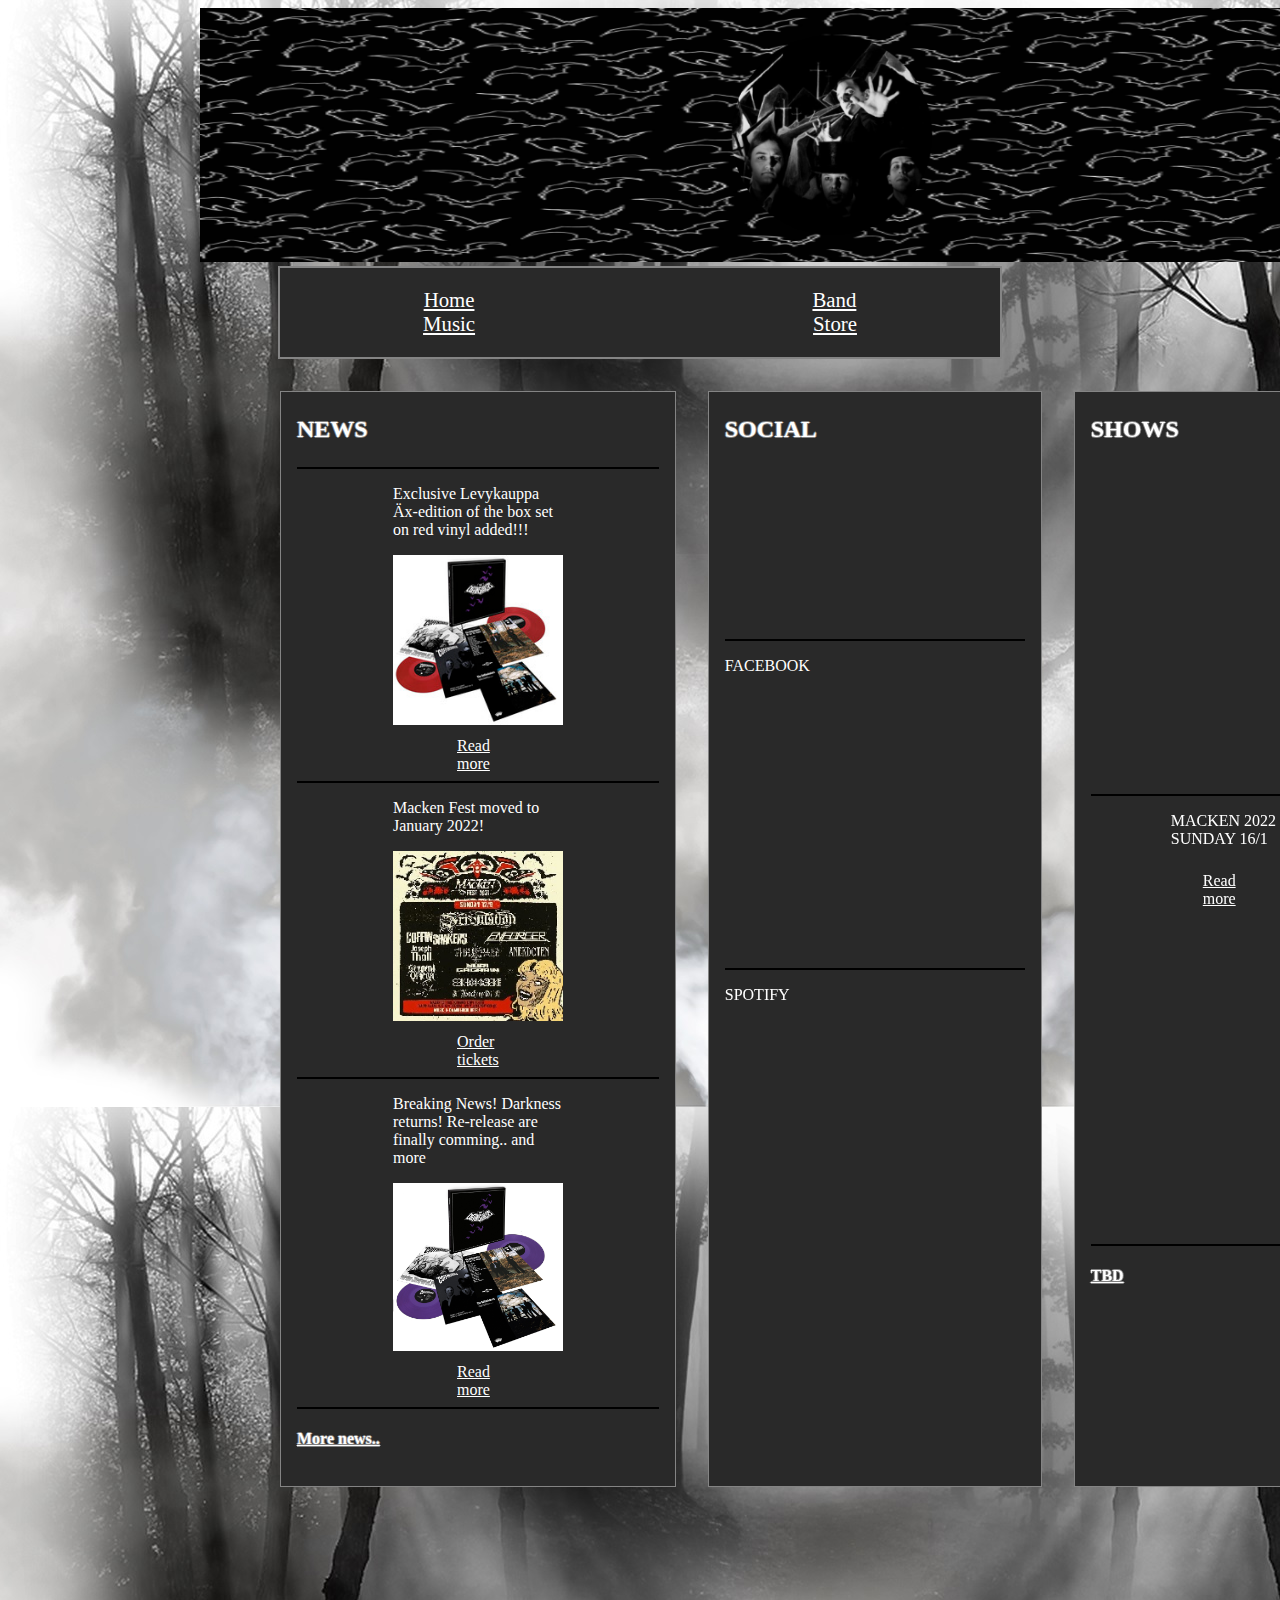
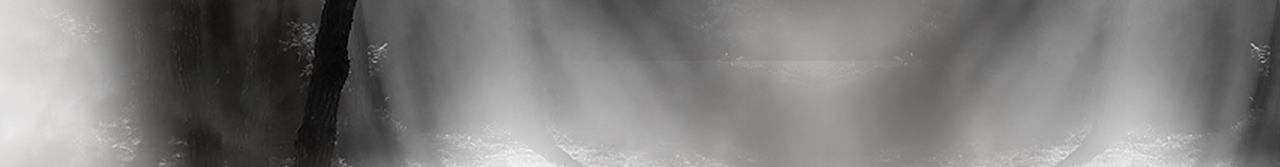
<file: index.html>
<!DOCTYPE html>
<html lang="en">
<head>
    <meta charset="UTF-8">
    <meta http-equiv="X-UA-Compatible" content="IE=edge">
    <meta name="viewport" content="width=device-width, initial-scale=1.0">
    <title>The Coffinshakers</title>
    <link rel="stylesheet" href="body_home.css">
</head>
<body>


    <section>

         <img class="header_picture" src="Index pictures/Header index.png" alt="logo" />     

         <nav id="navbar"> 
                <a class="navbar__headline" href="../index.html">Home</a>   
                <a class="navbar__headline" href="../band/band.html">Band</a>
                <a class="navbar__headline" href="../music/music.html">Music</a>
                <a class="navbar__headline" href="../store/store.html">Store</a>
        </nav>
        

        

          

    </section>

<section id="home_all_tabs">


<section id=news_home_tab>

    <img>

    <h3 class="tab_names">NEWS</h3>

    <span class="line_news"></span>

    <article class="news_new_merch" >
        
        <p>Exclusive Levykauppa Äx-edition of the box set on red vinyl added!!!</p>
        <a href="store/store.html"><img src="Index pictures/The curse of the coffinshakers.jpg"></a>
        <div class="news_new_merch_picturetext">
        <a href="store/store.html"><span>Read more<span</></a>
        </div>

    </article>

    <span class="line_news"></span>

    <article class="news_info_festival">

        <p>Macken Fest moved to January 2022!</p>
        <a href="store/store.html"><img src="Index pictures/Macken_poster.jpg"></a>
        <div class="news_new_merch_picturetext">
        <a href="store/store.html"><span>Order tickets<span</></a>
        </div>

        

    </article>
    
    <span class="line_news"></span>

    <article class="news_breaking_news"> 

        <p>Breaking News! Darkness returns! Re-release are finally comming.. and more</p>
        <a href="store/store.html"><img src="Index pictures/The Curse Of The Coffinshakers 1996-2016.jpg"></a>
        <div class="news_new_merch_picturetext">
        <a href="store/store.html"><span>Read more<span</></a>
        </div>


    </article>

    <span class="line_news"></span>

    <section class="more_news">

        <a href="index.html"><h4>More news..</h4></a>



    </section>

</section>



    


<section id="social_home_tab">

    <h3 class="tab_names_social">SOCIAL</h3>

    <span class="line_news"></span>

     <section class=facebook_tab>
         <p>FACEBOOK</p>
         <iframe src="https://www.facebook.com/plugins/page.php?href=https%3A%2F%2Fwww.facebook.com%2Fcoffinshakers&tabs&width=300&height=100&small_header=true&adapt_container_width=false&hide_cover=false&show_facepile=false&appId=117243828300285" width="300" height="100" style="border:none;overflow:hidden" scrolling="no" frameborder="0" allowfullscreen="true" allow="autoplay; clipboard-write; encrypted-media; picture-in-picture; web-share"></iframe>     
     </section>

     <span class="line_news"></span>


     <section class=spotify_tab>
         <p>SPOTIFY</p>

        <iframe src="https://open.spotify.com/embed/album/3rBvmnNixFNedOkrQLKzqr" width="100%" height="360" frameBorder="0" allowfullscreen="" allow="autoplay; clipboard-write; encrypted-media; fullscreen; picture-in-picture"></iframe>

     </section>

                


</section>



    <section id=shows_home_tab>

        <h3 class="tab_names">SHOWS</h3>

        <span class="line_news"></span>

        <article class="show_one_macken">
        
        <span class="line_news"></span>

<section class="shows_news_tab">
    
            <p>MACKEN 2022 - SUNDAY 16/1

            </section>
        <div class="news_new_merch_picturetext">
        <a href="store/store.html"><span>Read more<span</></a>
        </div>

        </article>

        <span class="line_news"></span>

        <section class="more_shows">
            <a href="index.html"><h4>TBD</h4></a>



        </section>



    </section>


</section>








    

        
</body>
</html>
</file>
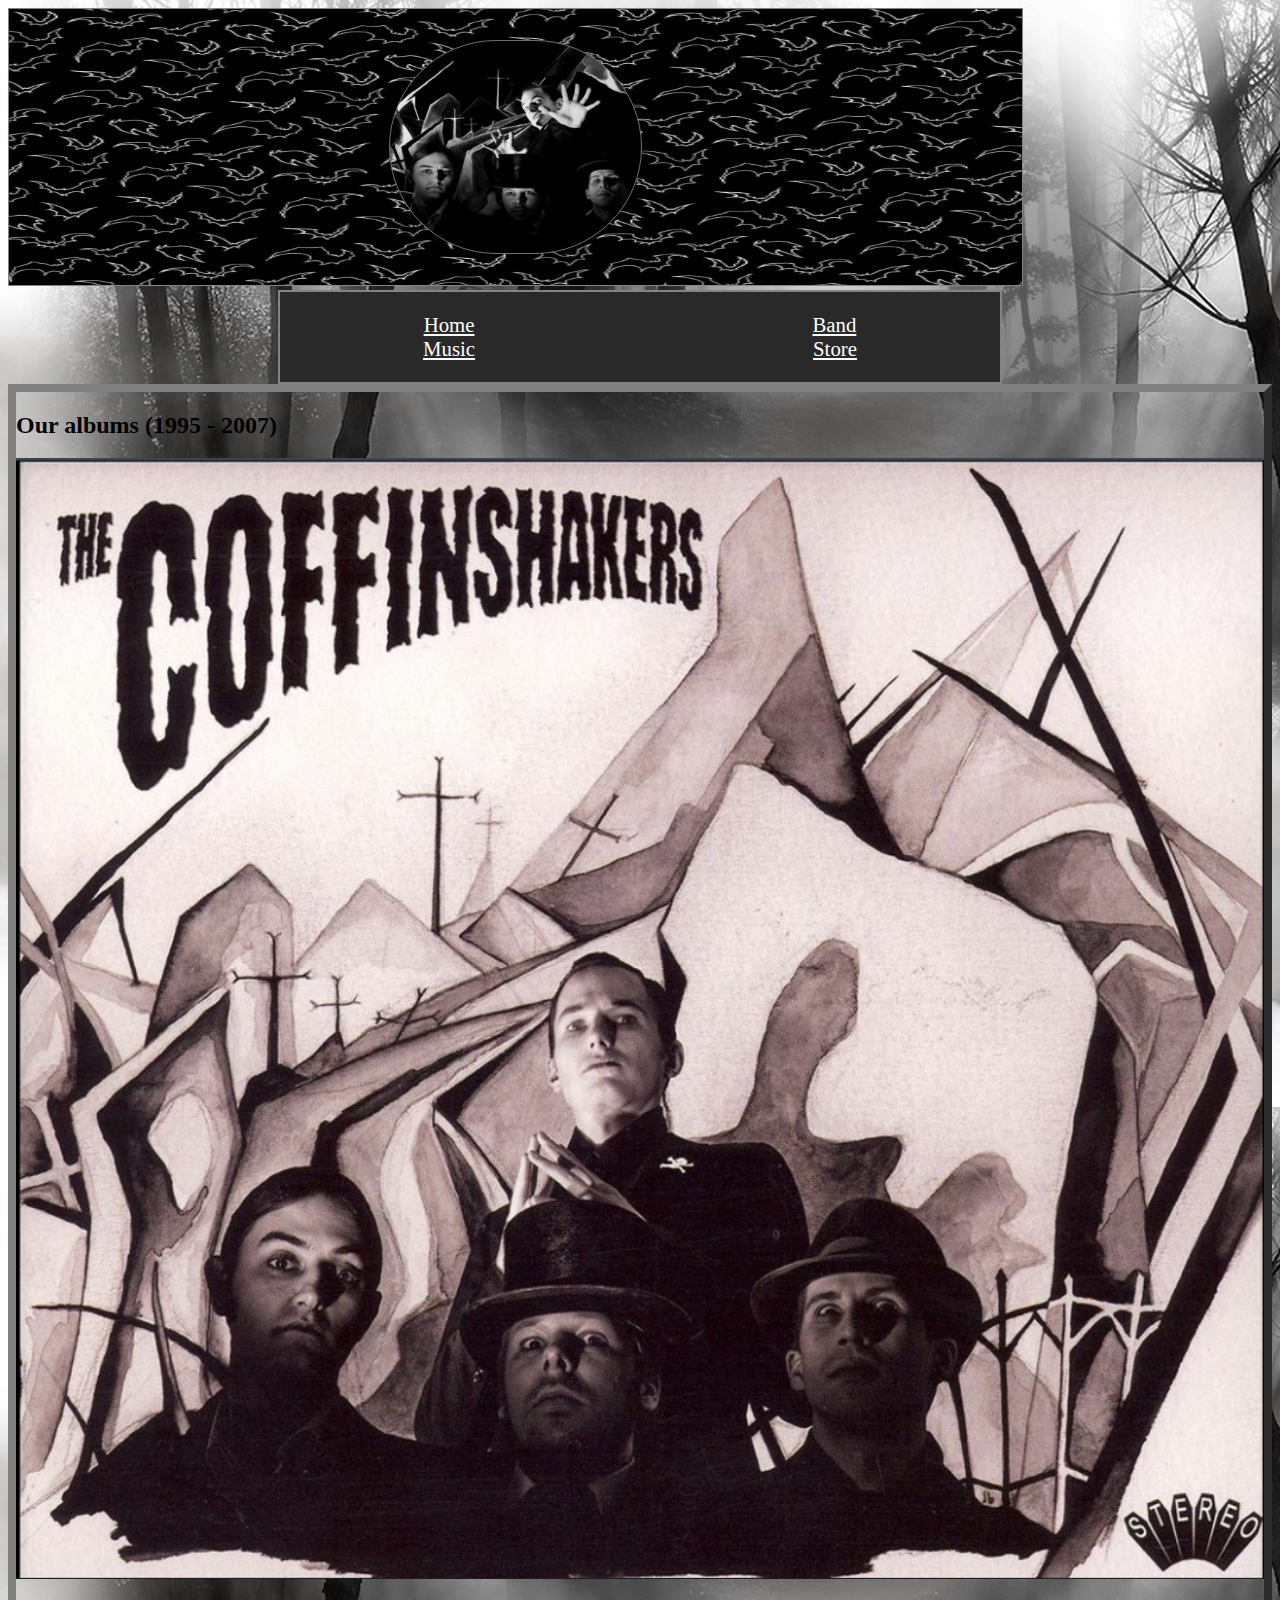
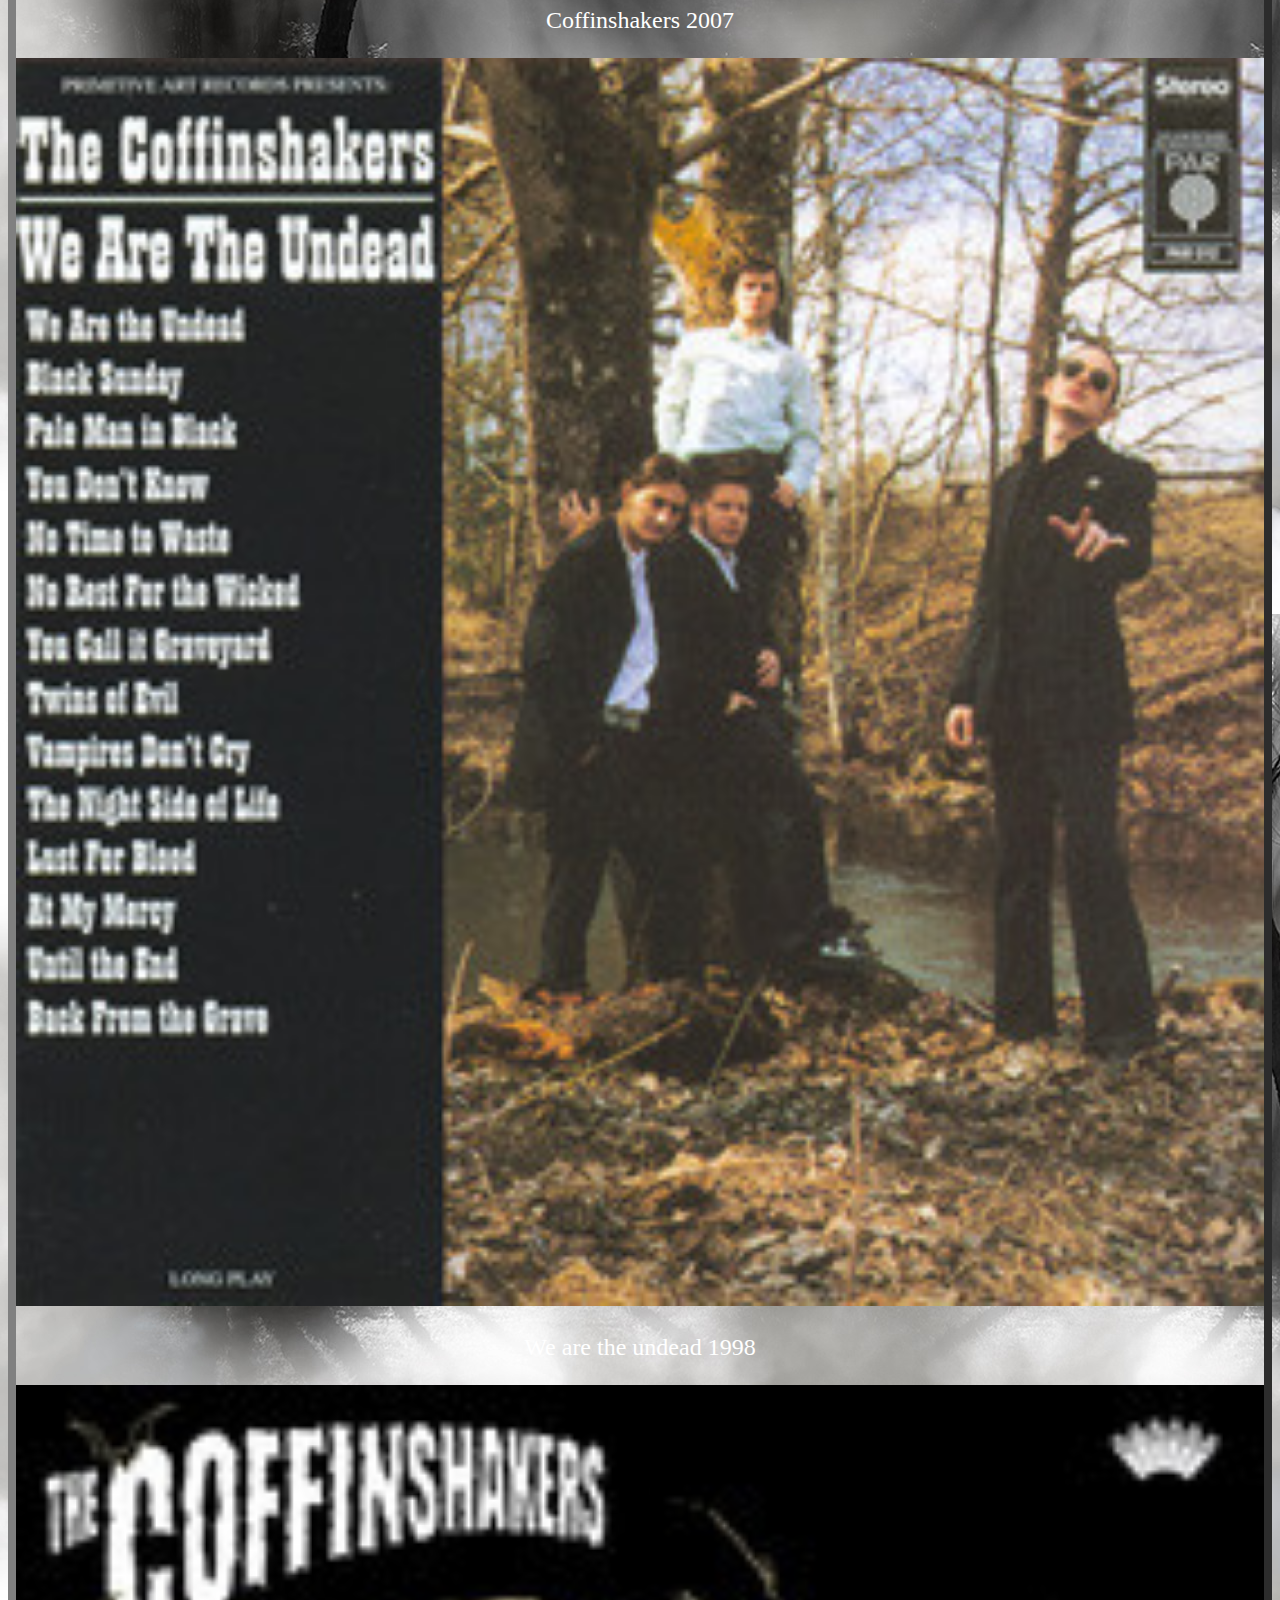
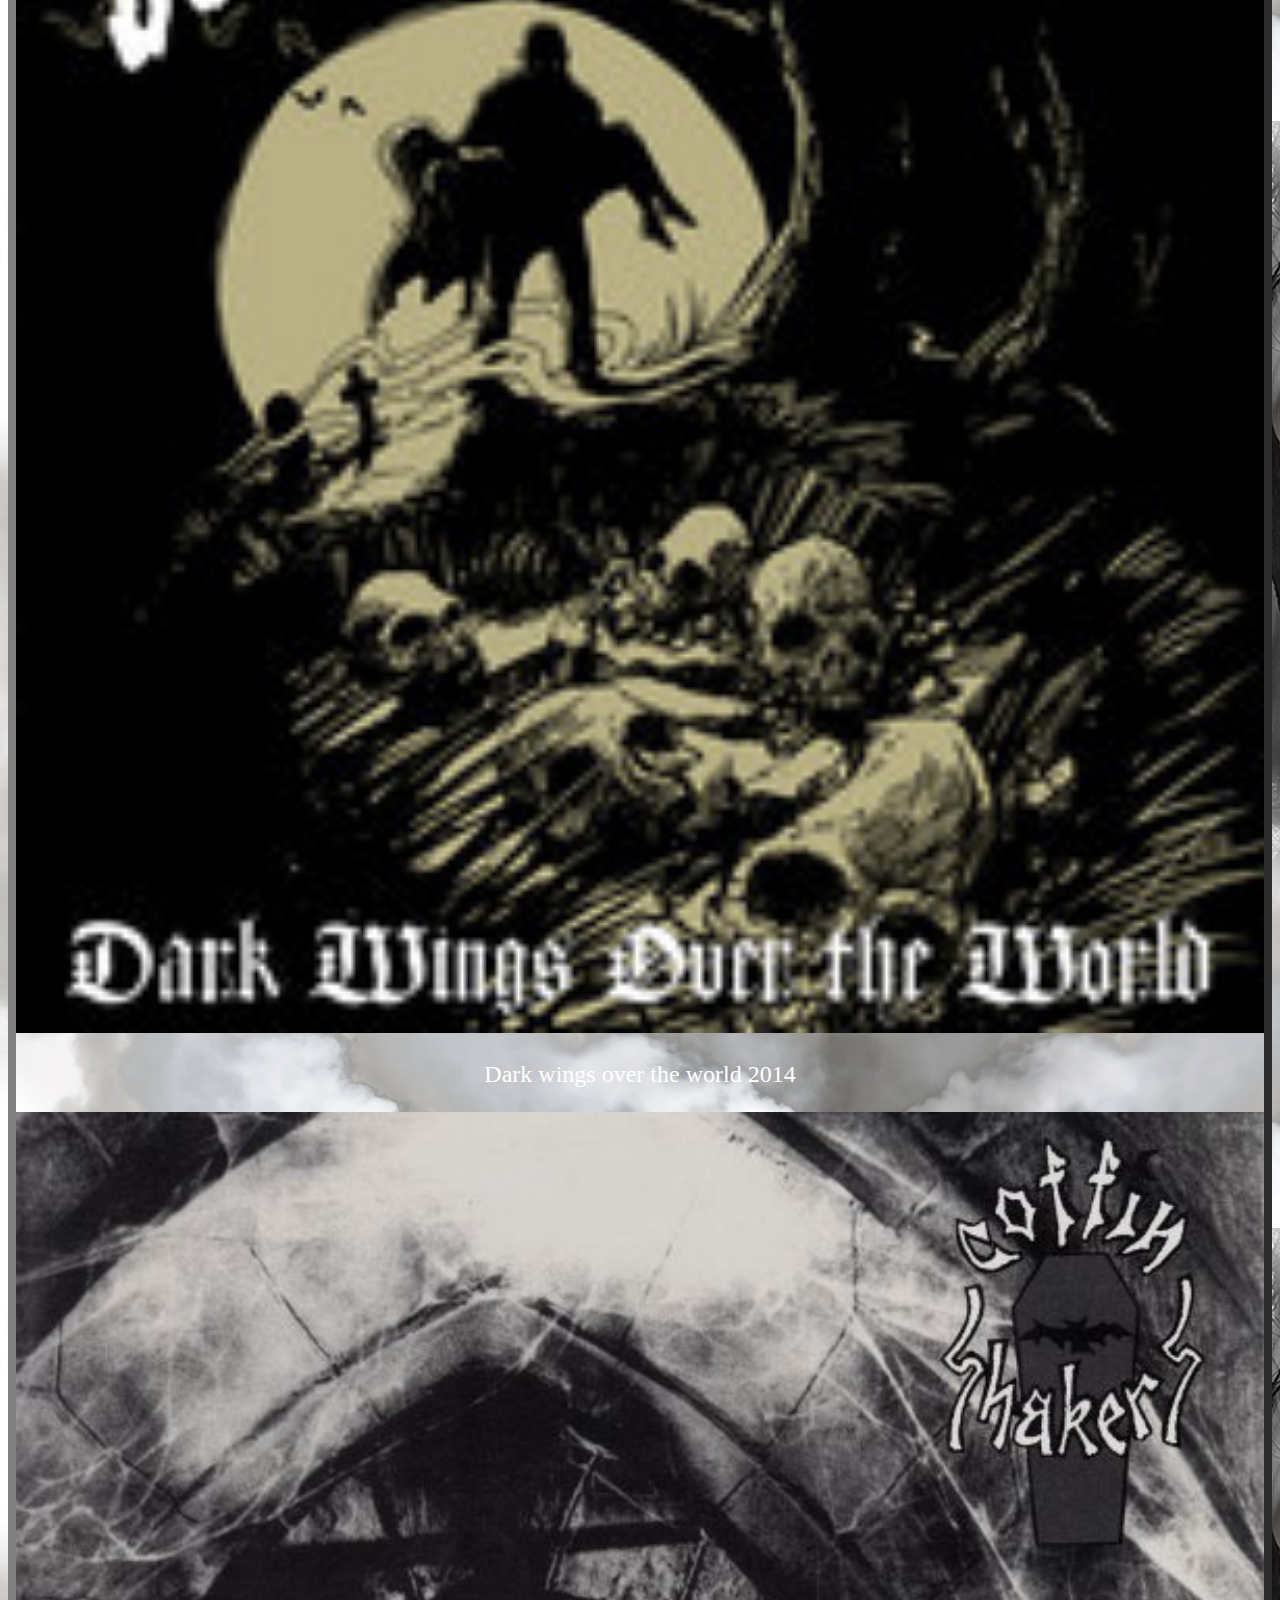
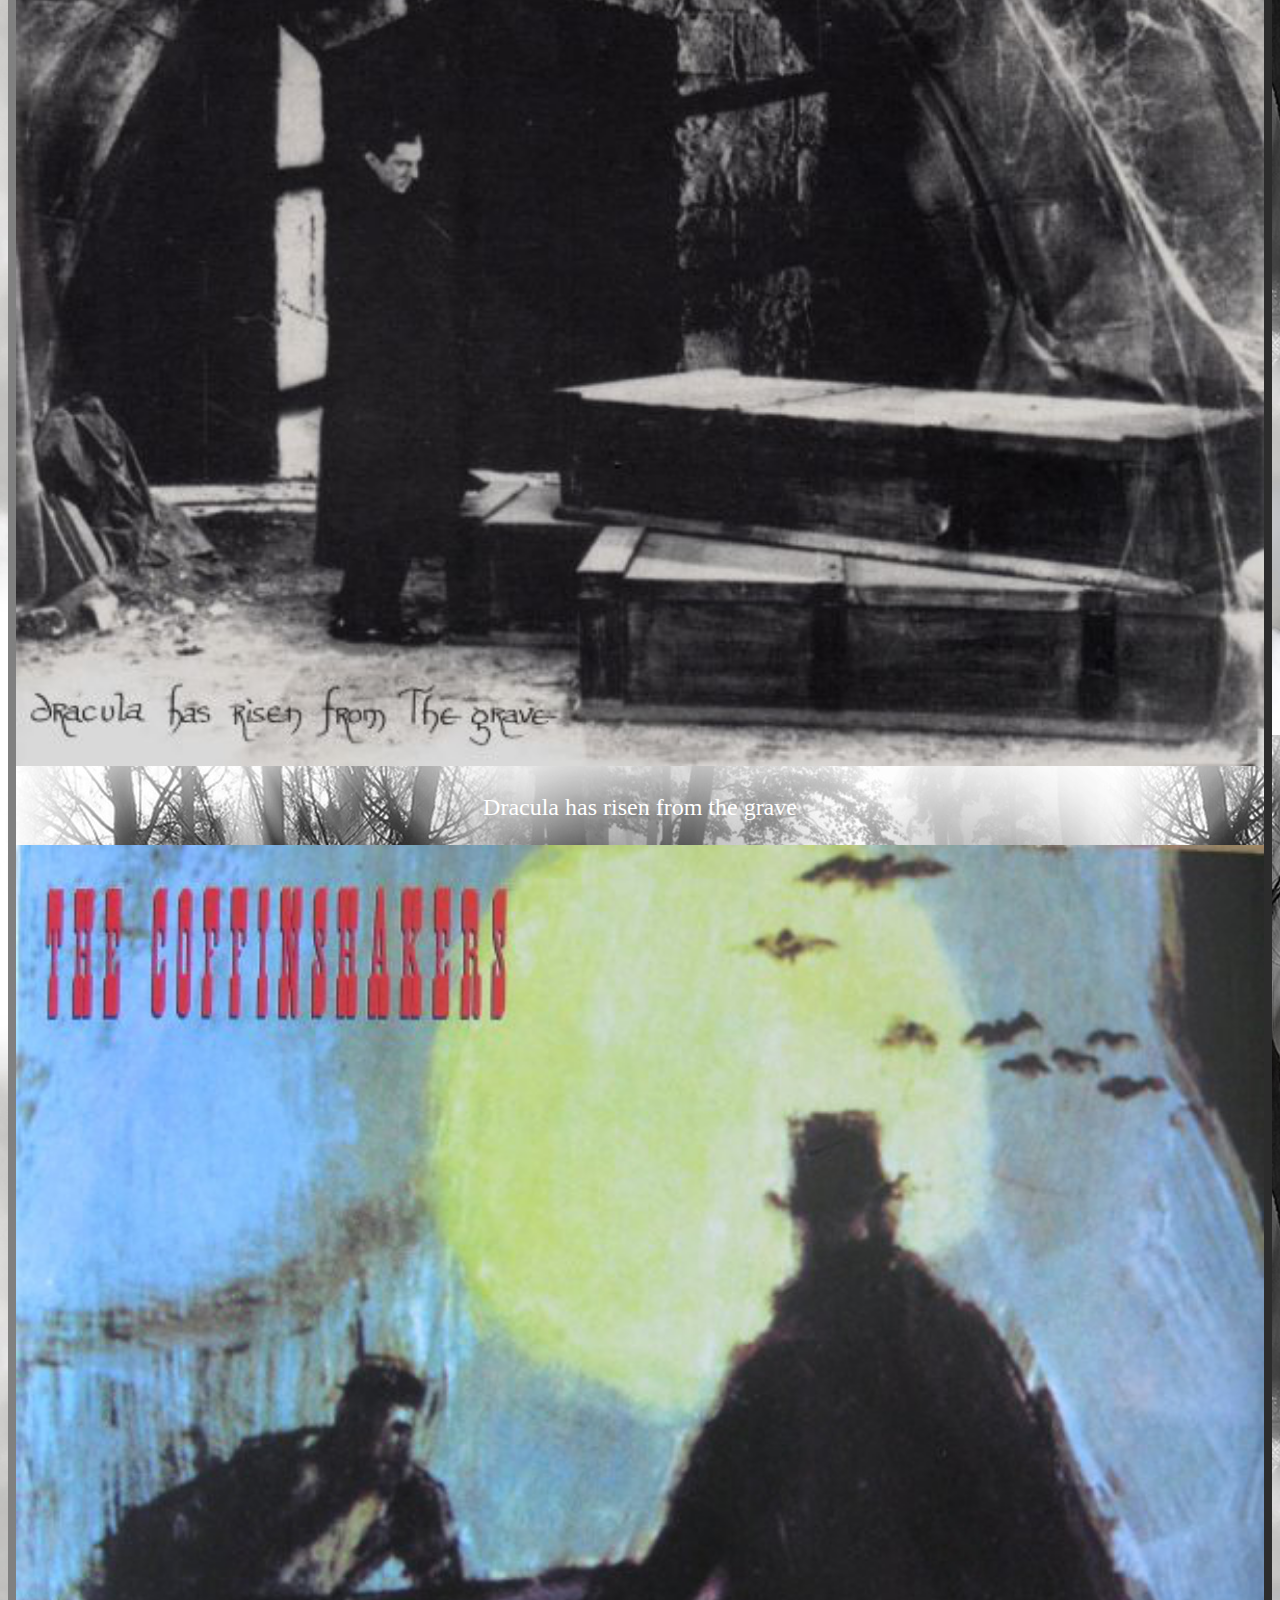
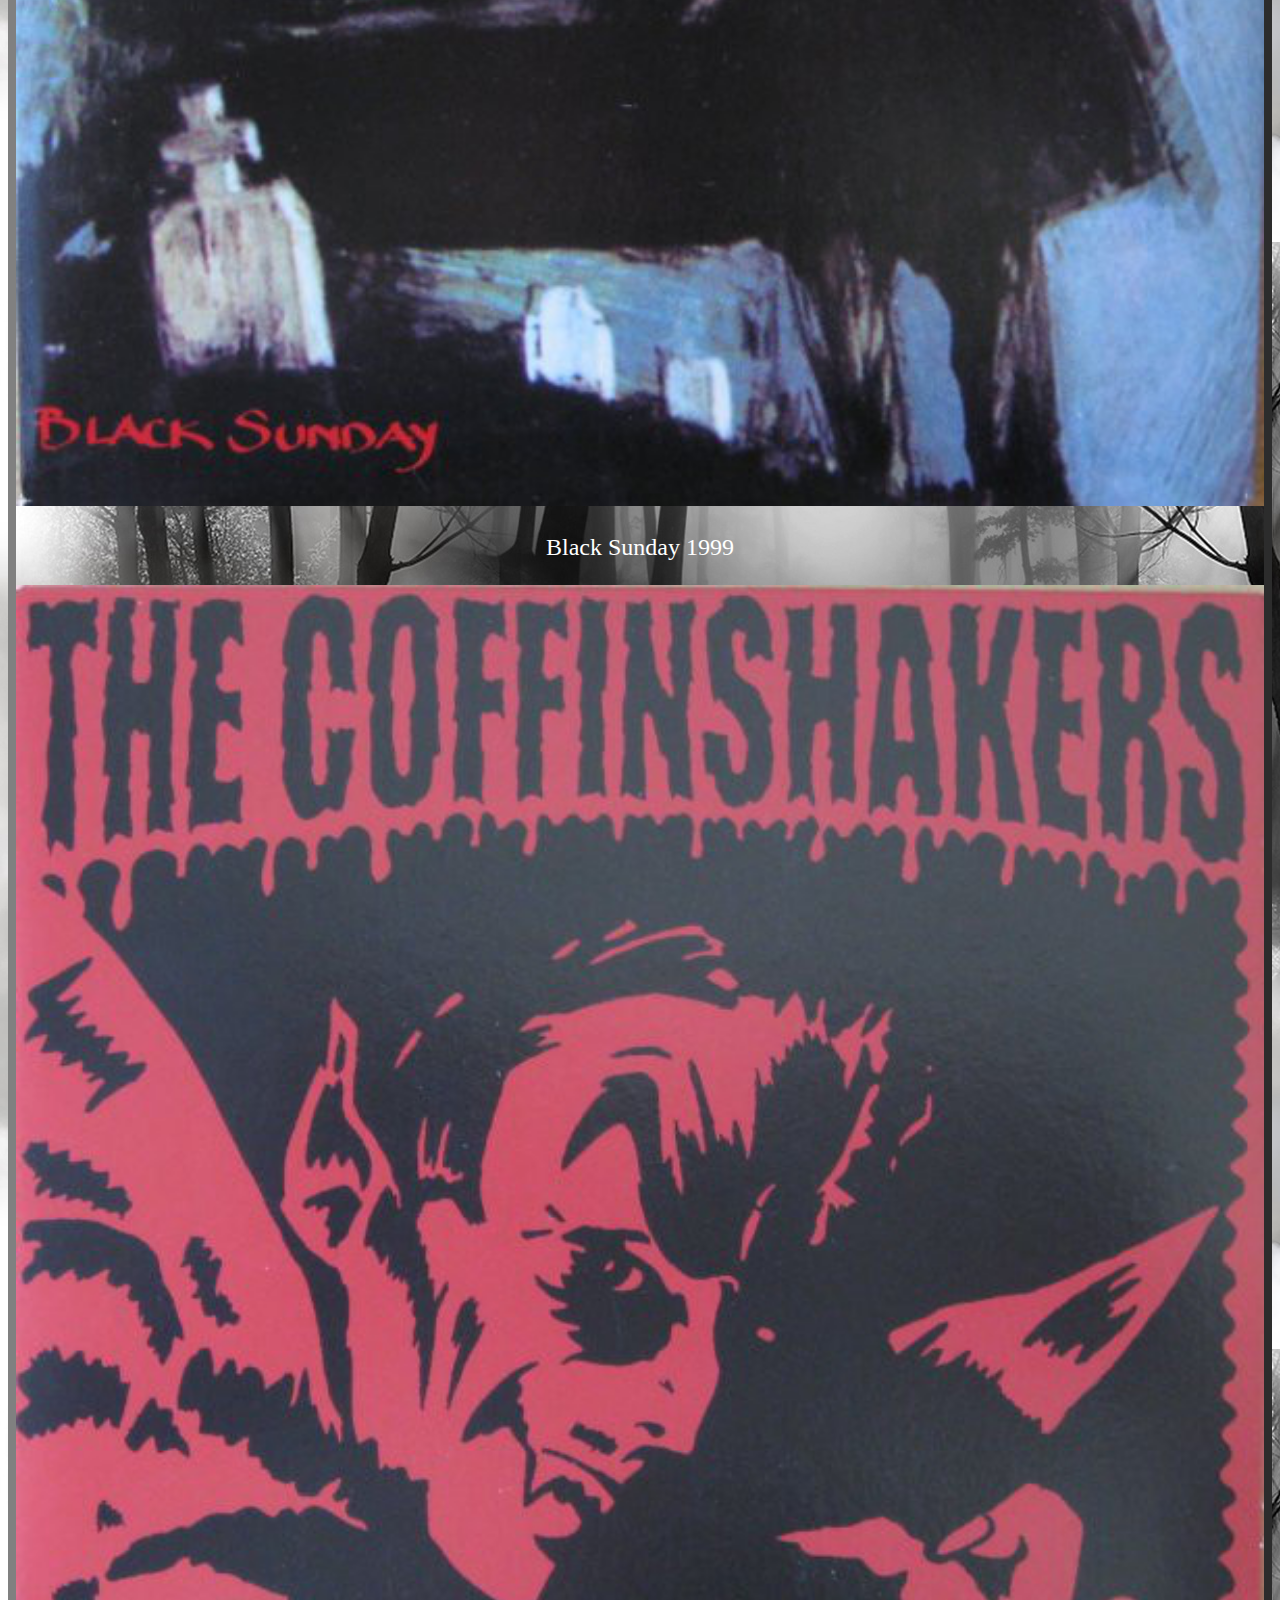
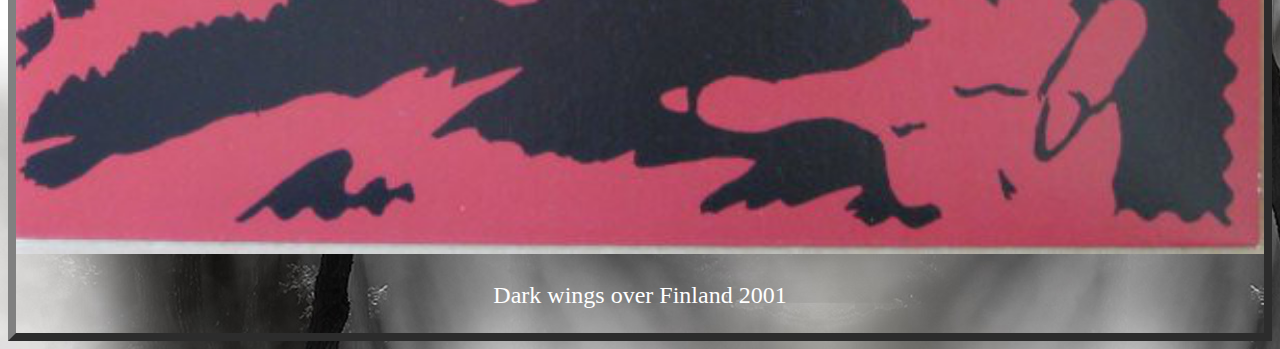
<file: music/music.html>
<!DOCTYPE html>
<html lang="en">
<head>
    <meta charset="UTF-8">
    <meta http-equiv="X-UA-Compatible" content="IE=edge">
    <meta name="viewport" content="width=device-width, initial-scale=1.0">
    <title>Music</title>
    <link rel="stylesheet" href="body_music.css">
</head>
<body>
    <div class="grid-container">
        <div class="grid-item grid-item-1"></div>
        <div class="grid-item grid-item-2"></div>
        <div class="grid-item grid-item-3"></div>
    </div>

    <section>

        <img src="Header music.png" alt="logo" />    

        <nav id="navbar"> 
                <a class="navbar__headline" href="../index.html">Home</a>   
                <a class="navbar__headline" href="../band/band.html">Band</a>
                <a class="navbar__headline" href="../music/music.html">Music</a>
                <a class="navbar__headline" href="../store/store.html">Store</a>
        </nav>
 
    </section>

    <section class="albums">
        <h2 class="albums__headline"> Our albums (1995 - 2007)</h2>
        <article class="albums__album">
             <img class="albums__albumcover" src="The Coffinshakers/Album Coffinshakers.jpg" alt="Cover1">
            <p class="albums__albumtitle">Coffinshakers 2007</p>
        </article>
        <article class="albums__album">
             <img class="albums__albumcover" src="The Coffinshakers/We Are The Undead.jpg" alt="Cover2">
            <p class="albums__albumtitle">We are the undead 1998</p>
        </article>
        <article class="albums__album">
             <img class="albums__albumcover" src="The Coffinshakers/Dark Wings Over The World.jpg" alt="Cover3">
            <p class="albums__albumtitle">Dark wings over the world 2014</p>
        </article>
        <article class="albums__album">
             <img class="albums__albumcover" src="The Coffinshakers/Dracula Has Risen From The Grave.jpg" alt="Cover4">
            <p class="albums__albumtitle">Dracula has risen from the grave</p>
        </article>
        <article class="albums__album">
             <img class="albums__albumcover" src="The Coffinshakers/Black Sunday.jpg" alt="Cover5">
            <p class="albums__albumtitle">Black Sunday 1999</p>
        </article>
        <article class="albums__album">
             <img class="albums__albumcover" src="The Coffinshakers/Return Of The Vampire.jpg" alt="Cover6">
            <p class="albums__albumtitle">Dark wings over Finland 2001</p>
        </article>
        
        
    </section>

    

        
    

</body>
</html>
</file>
<file: body_home.css>
body {
     background-image:url("Coffinshakers.jpg");
     background-color: black;
 }




 
 @media screen and (min-width: 540px) and (max-width: 760px)

 
 
{  
    img {
        max-width: 100%;
        height: auto; 
    }

    a:link {

        color:white;
        
    }

    a:visited {

        color:white;
        
    }
    
    .tab_names {

        color:#FFFFFF;
        text-shadow:-1px 0 grey, 0 1px grey, 1px 0 grey, 0 -1px grey;
        font-size: 1.5em;
    }

    .tab_names_social {

        color:#FFFFFF;
        text-shadow:-1px 0 grey, 0 1px grey, 1px 0 grey, 0 -1px grey;
        font-size: 1.5em;
        
    }

    .more_news {

        color:#FFFFFF;
        text-shadow:-1px 0 grey, 0 1px grey, 1px 0 grey, 0 -1px grey;
        font-size: 1em;
        
    }

    .more_shows {

        color:#FFFFFF;
        text-shadow:-1px 0 grey, 0 1px grey, 1px 0 grey, 0 -1px grey;
        font-size: 1em;
    }

    #navbar {
        overflow: hidden;
        background-color: #292929; 
        text-align:center;
        word-spacing:3em;
        color:#FFFFFF;
        border-width: 0.1em;
        border-style: solid;
        border-color:#848484;
          
    }

    

    #news_home_tab {
        background-color: #292929;
        display: grid;
        grid-column: 1fr,;
        grid-row:1ft;
        gap: 0px;
        margin: 6em;
        padding: 1em;
        padding-top: 0em;
        border-width: 0.1em;
        border-style: solid;
        border-color:#848484;
        
        
    }

    .news_new_merch {

        padding-left:4em;
        padding-right:4em;
        color:#FFFFFF;
    }

    .news_info_festival {
        padding-left:4em;
        padding-right:4em;
        color:#FFFFFF;

    }

    .news_breaking_news {

        padding-left:4em;
        padding-right:4em;
        color:#FFFFFF;
    }

    .news_new_merch_picturetext {
        
            
            padding-top: 0.5em;
            padding-bottom: 0.5em;
            padding-left: 4em;
            padding-right: 4em;
            color:#FFFFFF;
            
        }

        .shows_news_tab {

            color:#FFFFFF;
            padding-left: 2em;

        }

        .facebook_tab {

            color:#FFFFFF;
        }

        .spotify_tab {

            color:#FFFFFF
        }
         

    
    .line_news {

        border-bottom: 2px solid;
        width: 100%;
        
    }
    #social_home_tab {
        background-color: #292929;
        display: grid;
        grid-column: 1fr,;
        grid-row:1ft;
        gap: 0px;
        margin: 6em;
        padding: 1em;
        padding-top: 0em;
        border-width: 0.1em;
        border-style: solid;
        border-color:#848484;
    }

    /*.spotify {
        max-width: 100%;
        height: 320;
        <--- Virker ikke?
    }
    */

    #shows_home_tab {
        background-color: #292929;
        display: grid;
        grid-column: 1fr,;
        grid-row:1ft;
        gap: 0px;
        margin: 6em;
        padding: 1em;
        padding-top: 0em;
        border-width: 0.1em;
        border-style: solid;
        border-color:#848484;
    }

    .show_one_macken {

        padding-left:4em;
        padding-right:4em;
    }


}




@media screen and (min-width: 760px) and (max-width: 900px)

{  
    img {
        max-width: 100%;
        height: auto; 
    }

    a:link {

        color:white;
        
    }

    a:visited {

        color:white;
        
    }
    
    .tab_names {

        color:#FFFFFF;
        text-shadow:-1px 0 grey, 0 1px grey, 1px 0 grey, 0 -1px grey;
        font-size: 1.5em;
        padding-left: 9em;
        padding-right: 12em;
    }

    .tab_names_social {

        color:#FFFFFF;
        text-shadow:-1px 0 grey, 0 1px grey, 1px 0 grey, 0 -1px grey;
        font-size: 1.5em;
        padding-left: 9em;
        padding-right: 0em;
    }

    .more_news {

        color:#FFFFFF;
        text-shadow:-1px 0 grey, 0 1px grey, 1px 0 grey, 0 -1px grey;
        font-size: 1em;
        
    }

    .more_shows {

        color:#FFFFFF;
        text-shadow:-1px 0 grey, 0 1px grey, 1px 0 grey, 0 -1px grey;
        font-size: 1em;
    }

    #navbar {
        overflow: hidden;
        background-color: #292929; 
        text-align:center;
        word-spacing:3em;
        color:#FFFFFF;
        border-width: 0.1em;
        border-style: solid;
        border-color:#848484;
          
    }

    

    #news_home_tab {
        background-color: #292929;
        display: grid;
        grid-column: 1fr,;
        grid-row:1ft;
        gap: 0px;
        margin: 8em;
        padding: 1em;
        padding-top: 0em;
        border-width: 0.1em;
        border-style: solid;
        border-color:#848484;
        
        
    }

    .news_new_merch {

        padding-left:8em;
        padding-right:14em;
        color:#FFFFFF;
    }

    .news_info_festival {
        padding-left:8em;
        padding-right:14em;
        color:#FFFFFF;

    }

    .news_breaking_news {

        padding-left:8em;
        padding-right:14em;
        color:#FFFFFF;
    }

    .news_new_merch_picturetext {
        
            
            padding-top: 0.5em;
            padding-bottom: 0.5em;
            padding-left: 4em;
            padding-right: 4em;
        }

        .shows_news_tab {

            color:#FFFFFF;
            padding-left: 2em;

        }

        .facebook_tab {

            color:#FFFFFF;
        }

        .spotify_tab {

            color:#FFFFFF
        }

    
    .line_news {

        border-bottom: 2px solid;
        width: 100%;
        
    }
    #social_home_tab {
        background-color: #292929;
        display: grid;
        grid-column: 1fr,;
        grid-row:1ft;
        gap: 0px;
        margin: 8em;
        padding: 1em;
        padding-top: 0em;
        border-width: 0.1em;
        border-style: solid;
        border-color:#848484;
    

    /*.spotify {
        max-width: 100%;
        height: 320;
        <--- Virker ikke?
    }
    */
    }
    #shows_home_tab {
        background-color: #292929;
        display: grid;
        grid-column: 1fr,;
        grid-row:1ft;
        gap: 0px;
        margin: 8em;
        padding: 1em;
        padding-top: 0em;
        border-width: 0.1em;
        border-style: solid;
        border-color:#848484;
    }

    .show_one_macken {

        padding-left:9em;
        padding-right:14em;
    
    }


}



@media screen and (min-width: 900px)


{
    .header_picture {
        max-width: 100%;
        height: auto;
        padding-left: 12em;
         
    }

    a:link {

        color:white;
        
    }

    a:visited {

        color:white;
        
    }

    #navbar {
        overflow: hidden;
        background-color: #292929; 
        text-align:center;
        word-spacing:16em;
        color:#FFFFFF;
        border-width: 0.1em;
        border-style: solid;
        border-color:#848484;
        padding: 1em;
        margin-right: 13em;
        margin-left: 13em;
        font-size: 1.3em;
          
    }

    #home_all_tabs {

        display:grid;
        grid-template-columns:1fr 1fr 1fr;
        grid-template-rows:1fr;
        padding:16em;
        padding-top: 1em;
    }


   
img {
    max-width: 100%;
    height: auto; 
}

a:link {

    color:white;
    
}

a:visited {

    color:white;
    
}

.tab_names {

    color:#FFFFFF;
    text-shadow:-1px 0 grey, 0 1px grey, 1px 0 grey, 0 -1px grey;
    font-size: 1.5em;
}

.tab_names_social {

    color:#FFFFFF;
    text-shadow:-1px 0 grey, 0 1px grey, 1px 0 grey, 0 -1px grey;
    font-size: 1.5em;
    
}

.more_news {

    color:#FFFFFF;
    text-shadow:-1px 0 grey, 0 1px grey, 1px 0 grey, 0 -1px grey;
    font-size: 1em;
    
    
}

.more_shows {

    color:#FFFFFF;
    text-shadow:-1px 0 grey, 0 1px grey, 1px 0 grey, 0 -1px grey;
    font-size: 1em;
}





#news_home_tab {
    background-color: #292929;
    display: grid;
    grid-column: 1;
    grid-row: 1;
    margin: 1em;
    gap: 0px;
    padding: 1em;
    padding-top: 0em;
    border-width: 0.1em;
    border-style: solid;
    border-color:#848484;
    
    
    
}

.facebook_tab {

    color:#FFFFFF;
    
}

.spotify_tab {

    color:#FFFFFF
}

#social_home_tab {
    background-color: #292929;
    display: grid;
    grid-column: 2;
    grid-row: 1;
    margin: 1em;
    gap: 0px;
    padding: 1em;
    padding-top: 0em;
    border-width: 0.1em;
    border-style: solid;
    border-color:#848484;
}

#shows_home_tab {
    background-color: #292929;
    display: grid;
    grid-column: 3;
    grid-row: 1;
    margin: 1em;
    gap: 0px;
    padding: 1em;
    padding-top: 0em;
    border-width: 0.1em;
    border-style: solid;
    border-color:#848484;
}

.news_new_merch {

    padding-left:6em;
    padding-right:6em;
    color:#FFFFFF;
}

.news_info_festival {
    padding-left:6em;
    padding-right:6em;
    color:#FFFFFF;
}

.news_breaking_news {

    padding-left:6em;
    padding-right:6em;
    color:#FFFFFF;
}

.news_new_merch_picturetext {
    
        
        padding-top: 0.5em;
        padding-bottom: 0.5em;
        padding-left: 4em;
        padding-right: 4em;
        
    }
     


.line_news {

    border-bottom: 2px solid;
    width: 100%;
    
}
.shows_news_tab {

    color:#FFFFFF;
    padding-left: 2em;

}

.show_one_macken {

    padding-left:3em;
    padding-right:3em;

}





}
</file>
<file: music/body_music.css>
body {
    background-image:url("Coffinshakers.jpg");
    background-color: black;
}
@media screen and (min-width: 540px) and (max-width: 760px)
{
    .gridcontainer {
        display: grid;
        grid-template-columns: 1fr 3fr 1fr;
        /*grid-template-rows: auto;*/
    } 
    
    img {
        max-width: 100%;
        height: auto; 
    }


    #navbar {
        
        overflow: hidden;
        background-color: #292929; 
        text-align:center;
        word-spacing:3em;
        color:#FFFFFF;
        border-width: 0.1em;
        border-style: solid;
        border-color:#848484;
        font-size: large;
        
        
        
        
    }

    a:link {

        color:white;
        
    }

    a:visited {

        color:white;
        
    }


}


.albums {
    display: grid;
    max-width: auto;
    overflow: hidden;
    margin: 0 auto;
    border: 0.5em outset grey; 
 
}

.albums__albumcover {
    max-width: 100%;
    width: 100%;
 

}
.albums__albumtitle {
    color: #FFFFFF;
    font-size: x-large;
    text-align: center;


    
  
    
}
body {
    background-color: black;
   
}

@media screen and (min-width: 760px) and (max-width: 900px)

{
    img {
        max-width: 100%;
        height: auto; 
    }

    a:link {

        color:white;
        
    }

    a:visited {

        color:white;
    }

    #navbar {
        overflow: hidden;
        background-color: #292929; 
        text-align:center;
        word-spacing:3em;
        color:#FFFFFF;
        border-width: 0.1em;
        border-style: solid;
        border-color:#848484;
          
    }
}

@media screen and (min-width: 900px)

{
    .header_picture {
        max-width: 100%;
        height: auto;
        padding-left: 12em;
         
    }

    a:link {

        color:white;
        
    }

    a:visited {

        color:white;
        
    }

    #navbar {
        overflow: hidden;
        background-color: #292929; 
        text-align:center;
        word-spacing:16em;
        color:#FFFFFF;
        border-width: 0.1em;
        border-style: solid;
        border-color:#848484;
        padding: 1em;
        margin-right: 13em;
        margin-left: 13em;
        font-size: 1.3em;

}
}
</file>
